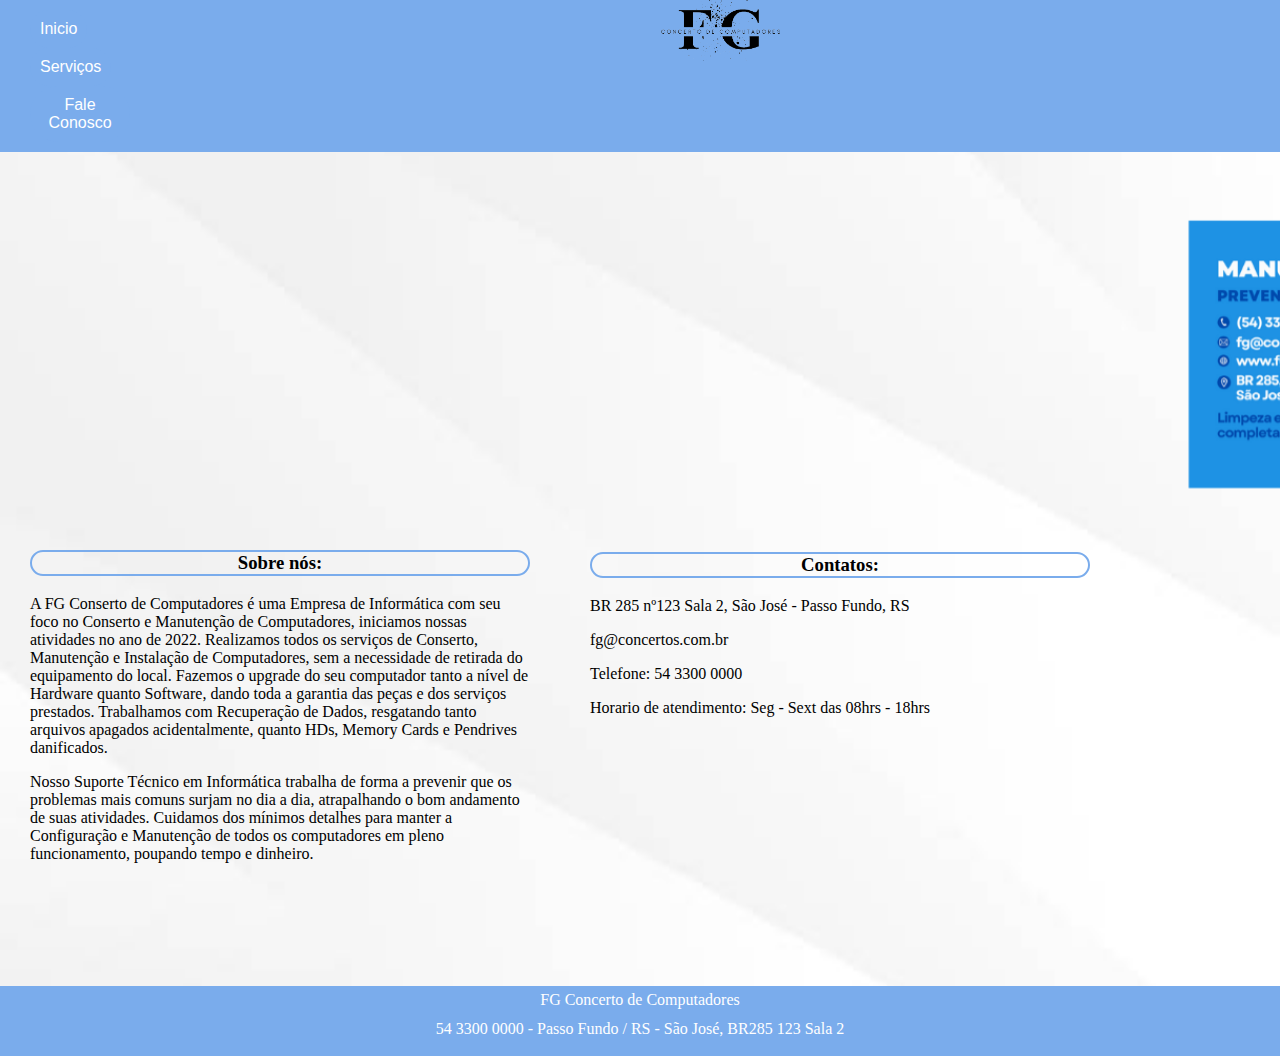
<file: index.html>
<!DOCTYPE html>
<html>
<header>
    <title>FG Concerto de Computadores</title>
    <meta charset="UTF-8">
    <link rel="stylesheet" href="css/index.css">
</header>

<body>
    <div class="menu-header">
        <div class="button-menu">
            <button>Inicio</button>
            <button onclick="window.location='views/serviços.html'">Serviços</button>
            <button onclick="window.location='views/faleConosco.html'">Fale Conosco</button>
        </div>
        <div class="title">
            <img src="imagem/logo.png"  width="120px">
        </div>
    </div>
    <br><br>
    <div class="marquee">
        <marquee scrollamount="14" loop="infinite">
            <img src="imagem/banner.png" width="3080px">
            
        </marquee>
    </div>
    <br><br>
    <div class="sidebar">
        <div class="h2-1">
            <h3 style="border: solid 2px rgb(122, 172, 236); border-radius: 20rem; text-align: center;" >Sobre nós:</h3>
            <p>A FG Conserto de Computadores é uma Empresa de Informática com seu foco no Conserto e Manutenção de Computadores, iniciamos nossas atividades no ano de 2022. Realizamos todos os serviços de Conserto, Manutenção e Instalação de Computadores, sem a necessidade de retirada do equipamento do local. Fazemos o upgrade do seu computador tanto a nível de Hardware quanto Software, dando toda a garantia das peças e dos serviços prestados. Trabalhamos com Recuperação de Dados, resgatando tanto arquivos apagados acidentalmente, quanto HDs, Memory Cards e Pendrives danificados. </p>
            <p>Nosso Suporte Técnico em Informática trabalha de forma a prevenir que os problemas mais comuns surjam no dia a dia, atrapalhando o bom andamento de suas atividades. Cuidamos dos mínimos detalhes para manter a Configuração e Manutenção de todos os computadores em pleno funcionamento, poupando tempo e dinheiro.</p>
        </div>
        <div class="h2-1">
            <h3 style="border: solid 2px rgb(122, 172, 236); border-radius: 20rem; text-align: center;" >Contatos:</h3>
            <p>BR 285 nº123 Sala 2, São José - Passo Fundo, RS</p>
            <p>fg@concertos.com.br</p>
            <p>Telefone: 54 3300 0000</p>
            <p>Horario de atendimento: Seg - Sext das 08hrs - 18hrs</p><br><br><br><br><br><br><br><br>
        </div>
    
    </div>

    <div class="footer">
        <label for="">FG Concerto de Computadores</label><br>
        <label for="">54 3300 0000 - Passo Fundo / RS - São José, BR285 123 Sala 2</label>
       
         
    </div>

</body>

</html>
</file>
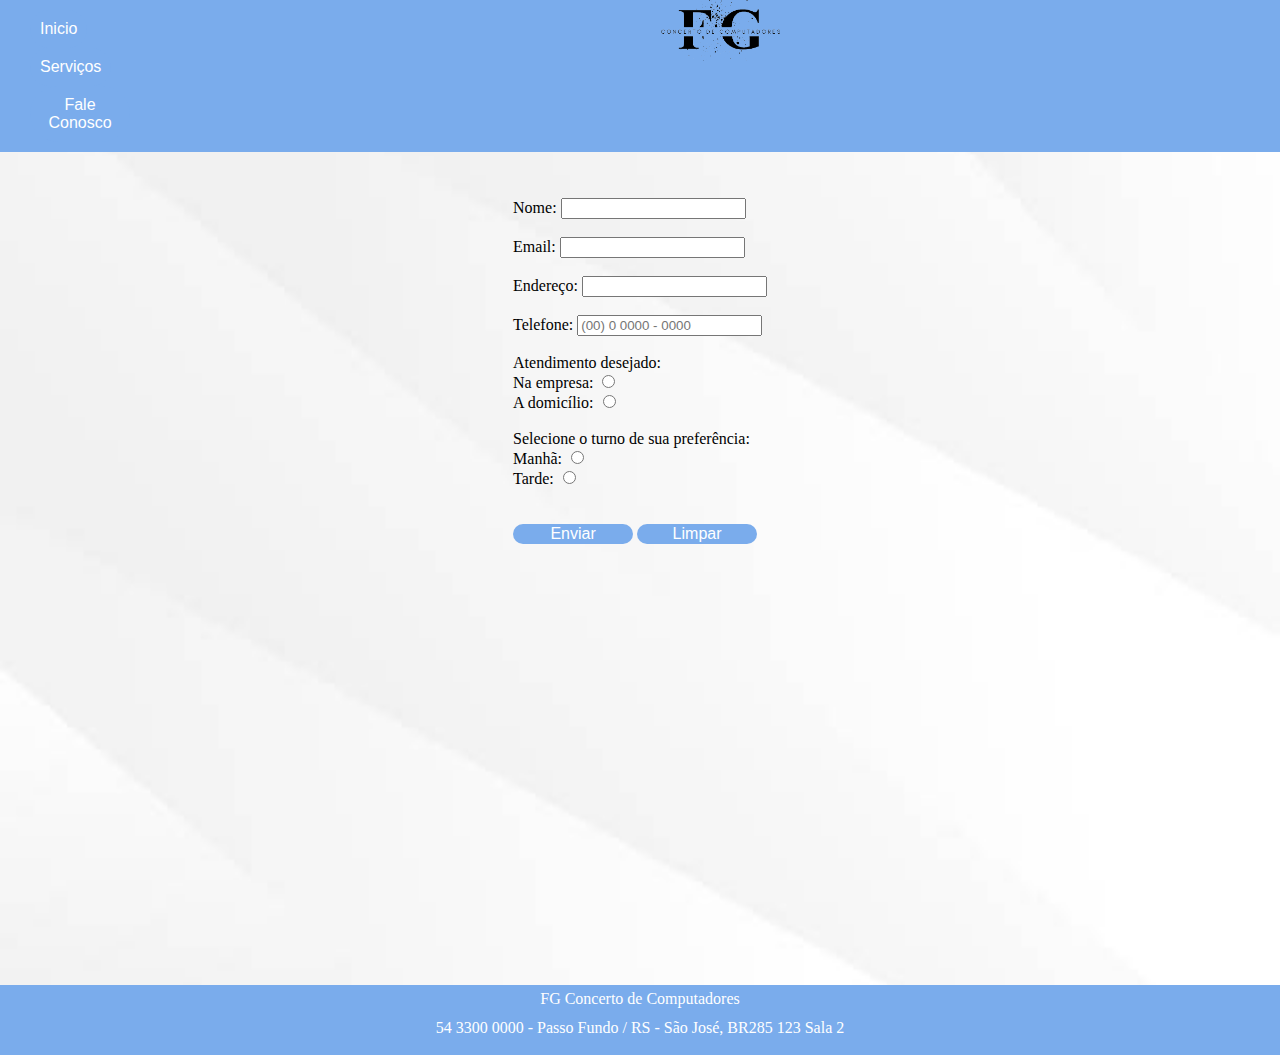
<file: views/faleConosco.html>
<!DOCTYPE html>
<html>
<header>
    <title>FG Concerto de Computadores</title>
    <meta charset="UTF-8">
    <link rel="stylesheet" href="../css/index.css">
</header>

<body>
    <div class="menu-header">
        <div class="button-menu">
            <button onclick="window.location='../index.html'">Inicio</button>
            <button onclick="window.location='serviços.html'">Serviços</button>
            <button>Fale Conosco</button>
        </div>
        <div class="title">
            <img src="../imagem/logo.png" width="120px">
        </div>
    </div>
    <br><br>
    <div class="form-contato">
        <form method="GET" action="#">
            Nome: <input type="text" name="nome"> <br><br>
            Email: <input type="email" name="email"> <br><br>
            Endereço: <input type="text" name="endereço"> <br><br>
            Telefone: <input type="ddd" name="numero" placeholder="(00) 0 0000 - 0000 "> <br><br>
            Atendimento desejado: <br>
            Na empresa: <input type="radio" name="matemática"> <br>
            A domicílio: <input type="radio" name="inglês"> <br><br>
            
            Selecione o turno de sua preferência: <br>
            Manhã: <input type="radio" name="sexo"> <br>
            Tarde: <input type="radio" name="sexo"> <br><br><br>
            <button onclick="enviar()">Enviar</button>
            <button type="reset">Limpar</button>
            
    </div>
   <br><br><br><br><br><br><br><br><br><br><br><br><br><br><br><br><br><br>
    <div class="footer">
        <label for="">FG Concerto de Computadores</label><br>
        <label for="">54 3300 0000 - Passo Fundo / RS - São José, BR285 123 Sala 2</label>


    </div>


    <script>
        function enviar(){
            alert("Enviado com Sucesso!");
        }
    </script>
</body>

</html>
</file>
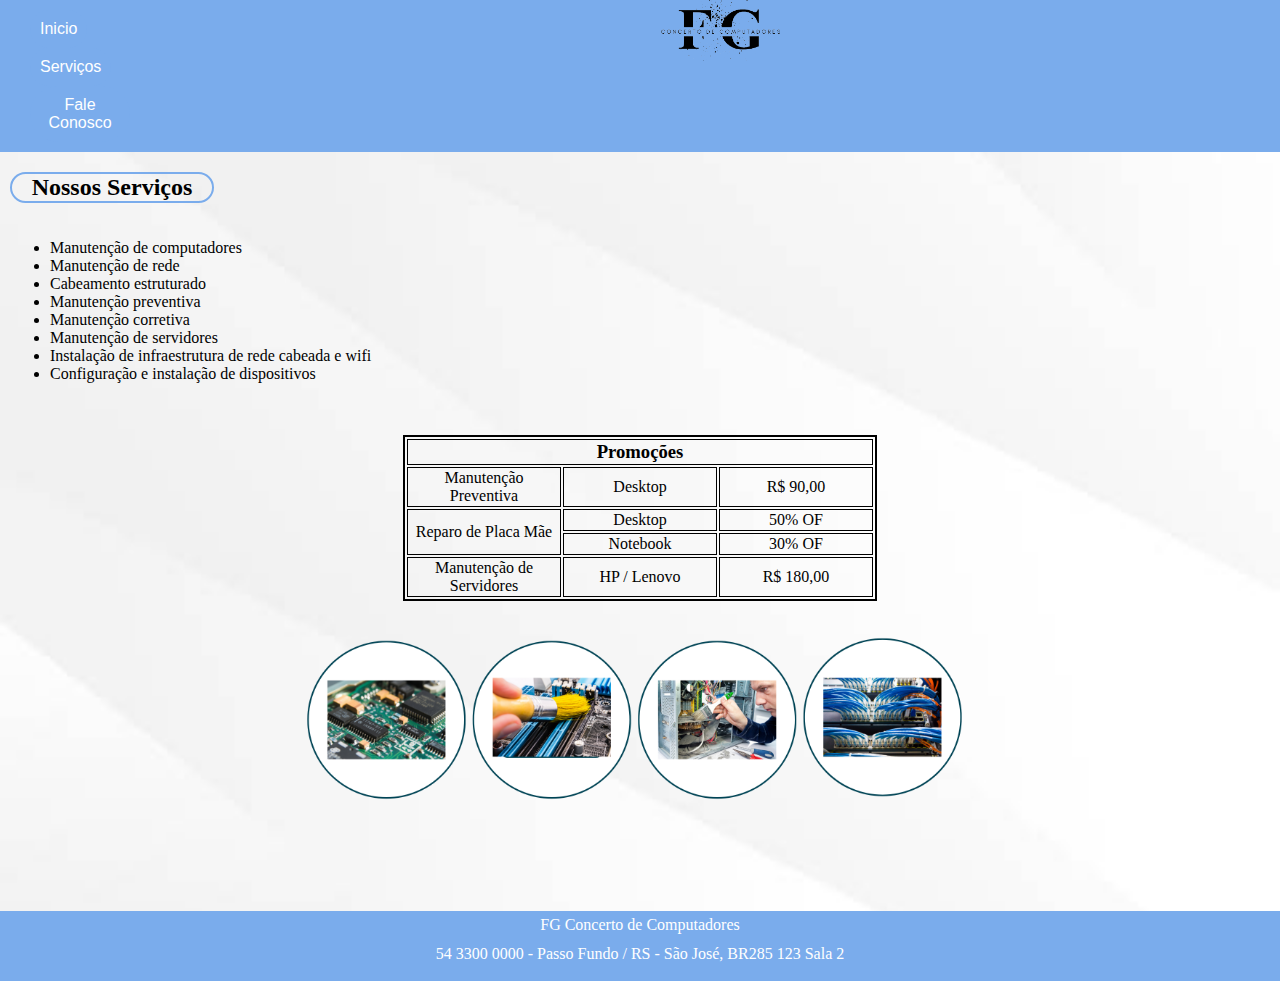
<file: views/serviços.html>
<!DOCTYPE html>
<html>
<header>
    <title>FG Concerto de Computadores</title>
    <meta charset="UTF-8">
    <link rel="stylesheet" href="../css/index.css">
</header>

<body>
    <div class="menu-header">
        <div class="button-menu">
            <button onclick="window.location='../index.html'">Inicio</button>
            <button onclick="window.location='#'">Serviços</button>
            <button onclick="window.location='faleConosco.html'">Fale Conosco</button>
        </div>
        <div class="title">
            <img src="../imagem/logo.png" width="120px">
        </div>
    </div>
    <div class="sidebar-servico">
        <h2 style="border: solid 2px rgb(122, 172, 236); border-radius: 20rem; text-align: center; width: 200px;">Nossos Serviços</h2>
        <div class="list">
            <ul>
                <li>
                    Manutenção de computadores
                </li>
                <li>
                    Manutenção de rede
                </li>
                <li>
                    Cabeamento estruturado
                </li>
                <li>
                    Manutenção preventiva
                </li>
                <li>
                    Manutenção corretiva
                </li>
                <li>
                    Manutenção de servidores
                </li>
                <li>
                    Instalação de infraestrutura de rede cabeada e wifi
                </li>
                <li>
                    Configuração e instalação de dispositivos
                </li>
            </ul>
        </div>
        <br><br>
        <center>
        <div>
            <table style="border: solid 2px black;" class="table-servico">
                <tr>
                    <td colspan="3" style="text-align: center;">
                        <label for="" style="font-size: 14pt; font-weight: bold;">Promoções</label>
                    </td>
                </tr>
                <tr>
                    <td>
                        <label for="">Manutenção Preventiva</label>
                    </td>
                    <td>
                        <label for="">Desktop</label>
                    </td>
                    <td>
                        <label for="">R$ 90,00</label>
                    </td>
                </tr>
                <tr>
                    <td rowspan="2">
                        <label for="">Reparo de Placa Mãe</label>
                    </td>
                    <td>
                        <label for="">Desktop</label>
                    </td>
                    <td>
                        50% OF
                    </td>
                </tr>
                <tr>
                    <td>
                        <label for="">Notebook</label>
                    </td>
                    <td>
                        <label for="">30% OF</label>
                    </td>
                </tr>
                <tr>
                    <td>
                        <label for="">Manutenção de Servidores</label>
                    </td>
                    <td>
                        <label for="">HP / Lenovo</label>
                    </td>
                    <td>
                        <label for="">R$ 180,00</label>
                    </td>
                </tr>
            </table>
        </div></center>
        <br><br>
        <div>
          <center><img src="../imagem/banner2.png" width="60%"></center>
        </div>
    </div>
    <div class="footer">
        <label for="">FG Concerto de Computadores</label><br>
        <label for="">54 3300 0000 - Passo Fundo / RS - São José, BR285 123 Sala 2</label>


    </div>

</body>

</html>
</file>
<file: css/index.css>
body {
    padding: 0px;
    margin: 0px;
    background-image: url(../imagem/fundo.jpg);
    background-size: 100% 100%;
}

.menu-header {
    background: rgb(122, 172, 236);
    width: 100%;
    right: 20px;
    display: flex;
    flex-direction: row;

}

.button-menu {
    padding: 10px 30px;
}

.button-menu button {
    padding: 10px 10px;
    background-color: rgb(122, 172, 236);
    font-size: 12pt;
    border: none;
    border-radius: 20rem;
    color: white;
    text-decoration: double;
}

.button-menu button:hover {
    background-color: rgb(11, 52, 99);
    color: white;
}

.title {
    padding: 0 500px;
}

.sidebar {
    width: 100%;
    right: 20px;
    display: flex;
    flex-direction: row;
    align-items: center;
}

.h2-1 {
    width: 500px;
    padding: 0 30px;
}

.promocao {
    width: 96%;
    display: flex;
    flex-direction: row;
    padding: 10px 30px;

}

.footer {
    background: rgb(122, 172, 236);
    margin-top: 107px;
    height: 70px;
    color: #fff;
    position: relative;
    line-height: 180%;
    padding: 0 10px;
    text-align: center;
}

.sidebar-servico {
    display: flex;
    flex-direction: column;
    padding: 0 10px;

}

.table-servico td {
    border: solid 1px black;
    width: 150px;
    text-align: center;
}

.form-contato {

    padding: 10px 10px;
    display: flex;
    flex-direction: row;
    justify-content: center;
    align-items: center;
}

.form-contato button {
    width: 120px;
    background-color: rgb(122, 172, 236);
    font-size: 12pt;
    border: none;
    border-radius: 20rem;
    color: white;
    text-decoration: double;
}

.form-contato button:hover {
    background-color: rgb(11, 52, 99);
    color: white;
}
</file>
